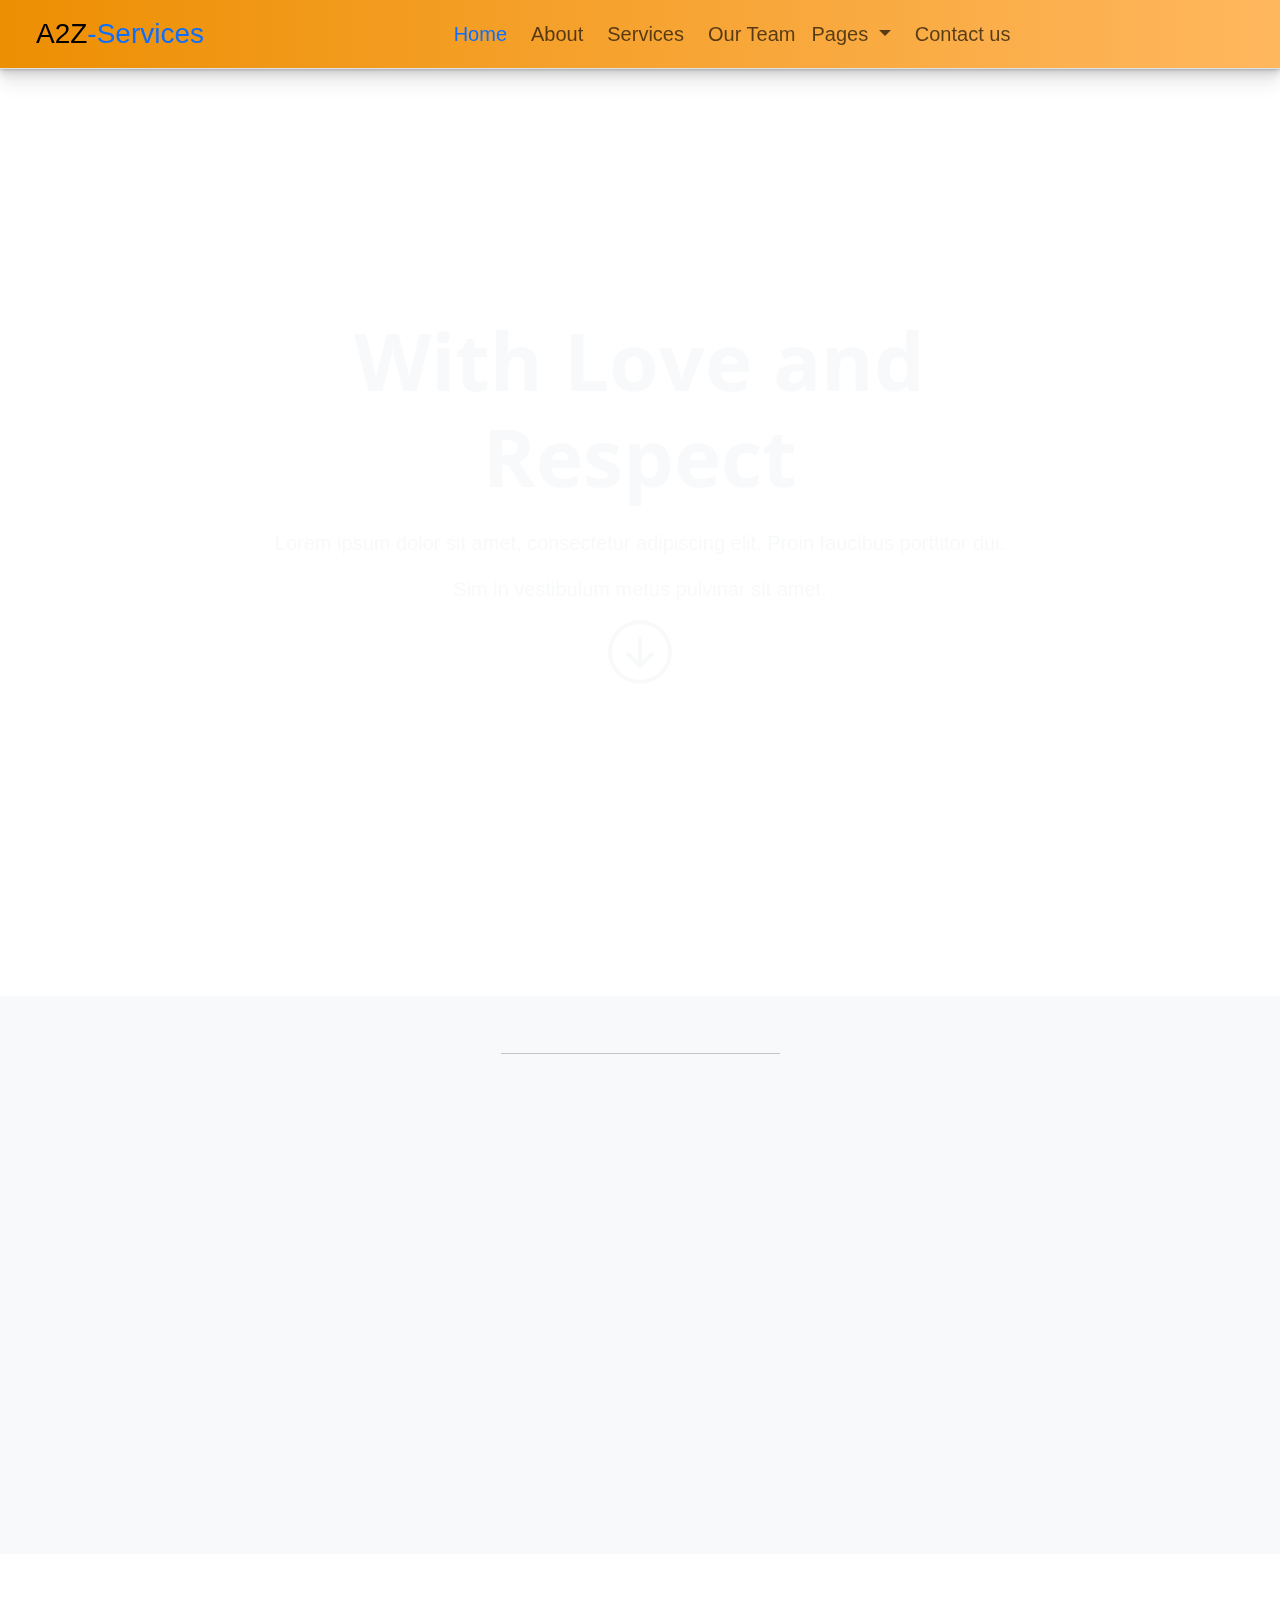
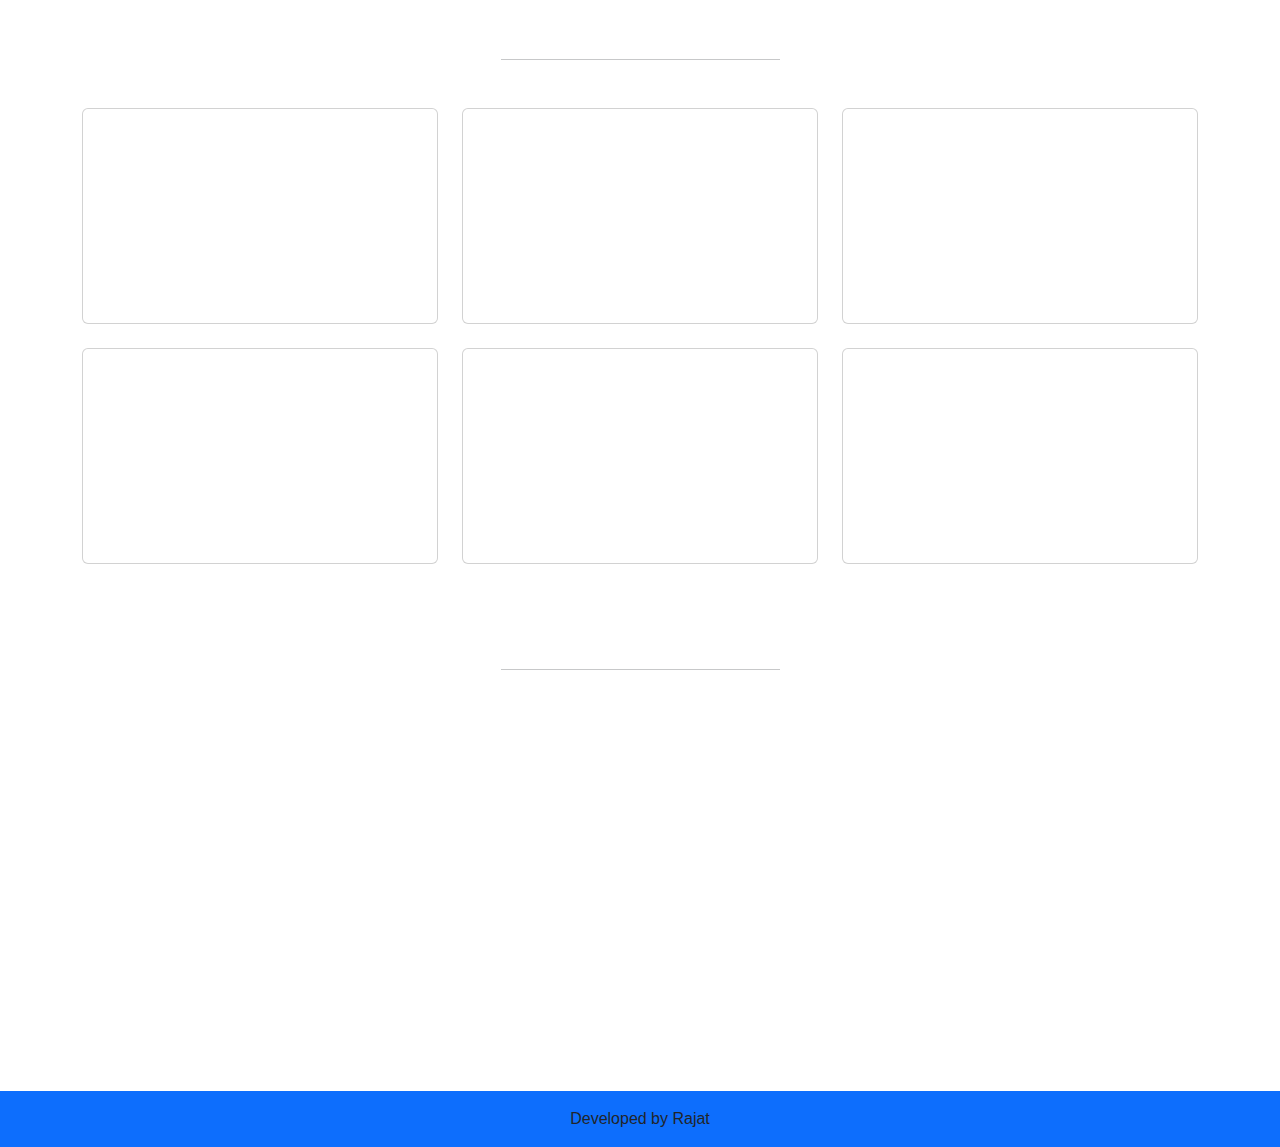
<file: A2Z Service/index.html>
<!DOCTYPE html>
<html lang="en">

<head>
    <meta charset="UTF-8" />
    <meta name="viewport" content="width=device-width, initial-scale=1.0" />
    <title>A2Z Services</title>

    <!-- Bootstratp Link -->
    <link href="https://cdn.jsdelivr.net/npm/bootstrap@5.3.3/dist/css/bootstrap.min.css" rel="stylesheet"
        integrity="sha384-QWTKZyjpPEjISv5WaRU9OFeRpok6YctnYmDr5pNlyT2bRjXh0JMhjY6hW+ALEwIH" crossorigin="anonymous" />

    <!-- AOS Librreary for Animation -->
    <link href="https://unpkg.com/aos@2.3.1/dist/aos.css" rel="stylesheet" />

    <!-- Font Awsome for Icon -->
    <link rel="stylesheet" href="https://cdnjs.cloudflare.com/ajax/libs/font-awesome/6.7.2/css/all.min.css"
        integrity="sha512-Evv84Mr4kqVGRNSgIGL/F/aIDqQb7xQ2vcrdIwxfjThSH8CSR7PBEakCr51Ck+w+/U6swU2Im1vVX0SVk9ABhg=="
        crossorigin="anonymous" referrerpolicy="no-referrer" />

    <link rel="preconnect" href="https://fonts.googleapis.com" />
    <link rel="preconnect" href="https://fonts.gstatic.com" crossorigin />
    <link href="https://fonts.googleapis.com/css2?family=Open+Sans:ital,wght@0,300..800;1,300..800&display=swap"
        rel="stylesheet" />

    <!--Main CSS  -->
    <link rel="stylesheet" href="./style.css" />
</head>

<body>
    <header>
        <!-- ----------Navbar Start -->
        <nav class="navbar navbar-expand-lg bg-cyan px-4 border-bottom fixed-top ">
            <div class="container-fluid">
                <a class="navbar-brand fs-3" href="#">A2Z<span class="text-primary">-Services</span></a>
                <button class="navbar-toggler" type="button" data-bs-toggle="collapse"
                    data-bs-target="#navbarSupportedContent" aria-controls="navbarSupportedContent"
                    aria-expanded="false" aria-label="Toggle navigation">
                    <span class="navbar-toggler-icon"></span>
                </button>
                <div class="collapse navbar-collapse fs-5 text-center" id="navbarSupportedContent">
                    <ul class="navbar-nav m-auto mb-2 mb-lg-0">
                        <li class="nav-item pe-2">
                            <a class="nav-link active text-primary" aria-current="page" href="#">Home</a>
                        </li>
                        <li class="nav-item pe-2">
                            <a class="nav-link" href="#">About</a>
                        </li>
                        <li class="nav-item pe-2">
                            <a class="nav-link" href="#">Services</a>
                        </li>

                        <li class="nav-item">
                            <a class="nav-link pe-2" href="#">Our Team</a>
                        </li>

                        <li class="nav-item dropdown pe-2">
                            <a class="nav-link dropdown-toggle" href="#" role="button" data-bs-toggle="dropdown"
                                aria-expanded="false">
                                Pages
                            </a>
                            <ul class="dropdown-menu">
                                <li><a class="dropdown-item" href="#">All Products</a></li>
                                <li><a class="dropdown-item" href="#">Videos</a></li>
                                <li>
                                    <hr class="dropdown-divider" />
                                </li>
                                <li><a class="dropdown-item" href="#">Playlist Links</a></li>
                            </ul>
                        </li>
                        <li class="nav-item">
                            <a class="nav-link pe-2" href="#">Contact us</a>
                        </li>
                    </ul>
                </div>
            </div>
            <!-- <div class="login">
                <a class="navbar-brand fs-3 pe-5" href="#"><span class="text-primary"></span></a>
            </div> -->
        </nav>
    </header>
    <!-- Navbar End -->

    <!-- Herosection start -->
    <section class="Hero_section my-5" data-aos="zoom-in" data-aos-offset="200">
        <div class="">
            <div class="position-relative overflow-hidden">
                <div class="d-flex min-vh-100 " lc-helper="video-bg">
                    <video style="z-index:1;object-fit: cover; object-position: 50% 50%;"
                        class="position-absolute w-100 min-vh-100" autoplay="" preload="" muted="" loop=""
                        playsinline="">
                        <!-- adjust object-position to tweak cropping on mobile -->
                        <source src="https://cdn.livecanvas.com/media/nature/video.mp4" type="video/mp4">
                    </video>
                    <div style="z-index:2" class="align-self-center text-center text-light col-md-8 offset-md-2">
                        <div class="lc-block mb-4">
                            <div editable="rich">
                                <h1 class="display-1 fw-bolder">With Love and Respect</h1>
                            </div>
                        </div>

                        <div class="lc-block">
                            <div editable="rich">
                                <p class="lead">Lorem ipsum dolor sit amet, consectetur adipiscing elit. Proin faucibus
                                    porttitor dui.</p>

                                <p class="lead">Sim in vestibulum metus pulvinar sit amet.

                                </p>

                            </div>
                        </div>

                        <div class="lc-block">
                            <svg width="4em" height="4em" viewBox="0 0 16 16" lc-helper="svg-icon" fill="currentColor"
                                xmlns="http://www.w3.org/2000/svg">
                                <path fill-rule="evenodd"
                                    d="M8 15A7 7 0 1 0 8 1a7 7 0 0 0 0 14zm0 1A8 8 0 1 0 8 0a8 8 0 0 0 0 16z"></path>
                                <path fill-rule="evenodd"
                                    d="M8 4a.5.5 0 0 1 .5.5v5.793l2.146-2.147a.5.5 0 0 1 .708.708l-3 3a.5.5 0 0 1-.708 0l-3-3a.5.5 0 1 1 .708-.708L7.5 10.293V4.5A.5.5 0 0 1 8 4z">
                                </path>
                            </svg>

                        </div>
                    </div>
                </div>
            </div>
        </div>
    </section>
    <!-- Herosection end -->

    <!-- About Section Start -->
    <section class="about my-5 bg-light">
        <div class="container ">
            <div class="mb-4 text-center">
                <h1 data-aos="fade-up" data-aos-offset="200">About <span class="text-primary">Us</span></h1>
                <hr class="w-25 m-auto ">
            </div>
            <div class="row">
                <div class="col-sm-12 col-md-6 col-lg-6 col-12">
                    <h1 data-aos="fade-right" data-aos-offset="200">This is about of me !</h1>

                    <p data-aos="fade-right" data-aos-offset="200" class="p-2">Lorem ipsum dolor sit amet consectetur
                        adipisicing elit. Magni, consectetur neque
                        voluptates pariatur itaque suscipit dignissimos quod, excepturi veniam maxime modi expedita
                        voluptatum? Obcaecati ullam dolor aspernatur quam quos officiis expedita harum optio! Lorem
                        ipsum dolor sit amet consectetur adipisicing elit. Repellat quasi beatae explicabo quos harum
                        odio quas. Nisi dolores dicta error?</p>

                    <button data-aos="fade-right" data-aos-offset="200" type="button"
                        class="btn btn-secondary mb-5">View more</button>


                    <div data-aos="fade-right" data-aos-offset="200" class="accordion accordion-flush"
                        id="accordionFlushExample">
                        <div class="accordion-item">
                            <h2 class="accordion-header">
                                <button class="accordion-button collapsed" type="button" data-bs-toggle="collapse"
                                    data-bs-target="#flush-collapseOne" aria-expanded="false"
                                    aria-controls="flush-collapseOne">
                                    Accordion Item #1
                                </button>
                            </h2>
                            <div id="flush-collapseOne" class="accordion-collapse collapse"
                                data-bs-parent="#accordionFlushExample">
                                <div class="accordion-body">Placeholder content for this accordion, which is intended to
                                    demonstrate the <code>.accordion-flush</code> class. This is the first item's
                                    accordion body.</div>
                            </div>
                        </div>
                        <div class="accordion-item">
                            <h2 class="accordion-header">
                                <button class="accordion-button collapsed" type="button" data-bs-toggle="collapse"
                                    data-bs-target="#flush-collapseTwo" aria-expanded="false"
                                    aria-controls="flush-collapseTwo">
                                    Accordion Item #2
                                </button>
                            </h2>
                            <div id="flush-collapseTwo" class="accordion-collapse collapse"
                                data-bs-parent="#accordionFlushExample">
                                <div class="accordion-body">Placeholder content for this accordion, which is intended to
                                    demonstrate the <code>.accordion-flush</code> class. This is the second item's
                                    accordion body. Let's imagine this being filled with some actual content.</div>
                            </div>
                        </div>
                        <div class="accordion-item">
                            <h2 class="accordion-header">

                                <button class="accordion-button collapsed" type="button" data-bs-toggle="collapse"
                                    data-bs-target="#flush-collapseThree" aria-expanded="false"
                                    aria-controls="flush-collapseThree">
                                    Accordion Item #3
                                </button>
                            </h2>

                            <div id="flush-collapseThree" class="accordion-collapse collapse"
                                data-bs-parent="#accordionFlushExample">
                                <div class="accordion-body">Placeholder content for this accordion, which is intended to
                                    demonstrate the <code>.accordion-flush</code> class. This is the third item's
                                    accordion body. Nothing more exciting happening here in terms of content, but just
                                    filling up the space to make it look, at least at first glance, a bit more
                                    representative of how this would look in a real-world application.</div>
                            </div>
                        </div>
                    </div>

                </div>
                <div data-aos="fade-left" data-aos-offset="200" class="col-sm-12 col-md-6 col-lg-6 col-12 ms-auto p-25">
                    <img src="./Images/bgg.jpg" class="img-fluid img-thumbnail" alt="...">


                </div>


            </div>
    </section>
    <!-- About Section End -->

    <!-- Services-Section start -->
    <section class="services">
        <div class="container">
            <div class="mb-5 text-center">
                <h1 data-aos="fade-up" data-aos-offset="200">Our <span class="text-primary">Services</span></h1>
                <hr class="w-25 m-auto ">
            </div>

            <div class="row mb-4">
                <div class="col-sm-12 col-md-4 col-lg-4 col-12 ">
                    <div class="card">
                        <div class="card-body" data-aos="zoom-in" data-aos-offset="200">
                            <i class="fa-solid fa-truck-fast bg-primary p-2 m-2 text-white rounded"></i>
                            <h5 class="card-title">Special title treatment</h5>
                            <p class="card-text">With supporting text below as a natural lead-in to additional content.
                            </p>
                            <a href="#" class="btn btn-primary">Go somewhere</a>
                        </div>
                    </div>
                </div>
                <div class="col-sm-12 col-md-4 col-lg-4 col-12 ">
                    <div class="card">
                        <div class="card-body bg-primary" data-aos="zoom-in" data-aos-offset="200">
                            <i class="fa-solid fa-truck-fast bg-primary p-2 m-2 text-dark bg-white rounded"></i>
                            <h5 class="card-title">Special title treatment</h5>
                            <p class="card-text">With supporting text below as a natural lead-in to additional content.
                            </p>
                            <a href="#" class="btn btn-primary">Go somewhere</a>
                        </div>
                    </div>
                </div>
                <div class="col-sm-12 col-md-4 col-lg-4 col-12 ">
                    <div class="card">
                        <div class="card-body" data-aos="zoom-in" data-aos-offset="200">
                            <i class="fa-solid fa-truck-fast bg-primary p-2 m-2 text-white rounded"></i>
                            <h5 class="card-title">Special title treatment</h5>
                            <p class="card-text">With supporting text below as a natural lead-in to additional content.
                            </p>
                            <a href="#" class="btn btn-primary">Go somewhere</a>
                        </div>
                    </div>
                </div>
            </div>
            <!------------- -->
            <div class="row mb-4 ">
                <div class="col-sm-12 col-md-4 col-lg-4 col-12">
                    <div class="card">
                        <div class="card-body bg-primary" data-aos="zoom-in" data-aos-offset="200">
                            <i class="fa-solid fa-truck-fast bg-primary p-2 m-2 text-dark bg-white rounded"></i>
                            <h5 class="card-title">Special title treatment</h5>
                            <p class="card-text">With supporting text below as a natural lead-in to additional content.
                            </p>
                            <a href="#" class="btn btn-primary">Go somewhere</a>
                        </div>
                    </div>
                </div>
                <div class="col-sm-12 col-md-4 col-lg-4 col-12 ">
                    <div class="card">
                        <div class="card-body" data-aos="zoom-in" data-aos-offset="200">
                            <i class="fa-solid fa-truck-fast bg-primary p-2 m-2 text-white rounded"></i>
                            <h5 class="card-title">Special title treatment</h5>
                            <p class="card-text">With supporting text below as a natural lead-in to additional content.
                            </p>
                            <a href="#" class="btn btn-primary">Go somewhere</a>
                        </div>
                    </div>
                </div>
                <div class="col-sm-12 col-md-4 col-lg-4 col-12 ">
                    <div class="card">
                        <div class="card-body bg-primary" data-aos="zoom-in" data-aos-offset="200">
                            <i class="fa-solid fa-truck-fast bg-primary p-2 m-2 text-dark bg-white rounded"></i>
                            <h5 class="card-title">Special title treatment</h5>
                            <p class="card-text">With supporting text below as a natural lead-in to additional content.
                            </p>
                            <a href="#" class="btn btn-primary">Go somewhere</a>
                        </div>
                    </div>
                </div>
            </div>


        </div>
    </section>
    <!-- Services Section End -->

    <!-- Team Section start -->
    <section class="team my-5 ">
        <div class="container">
            <div class="mb-5 text-center">
                <h1 data-aos="fade-up" data-aos-offset="200">Our <span class="text-primary">Team</span></h1>
                <hr class="w-25 m-auto ">
            </div>
            <div class="row my-5">
                <div class="col-sm-12 col-md-4 col-lg-4 col-12  ">
                    <div class="card">
                        <div class="card-body text-center" data-aos="zoom-in" data-aos-offset="200">
                            <img src="./Images/Product/p6.jpg " class="img-fluid rounded-circle p-2 my-3" alt="">
                            <h5 class="card-title fw-semibold fs-4">Rajat Kumar</h5>
                            <p class="card-text">With supporting text below as a natural </p>
                        </div>
                    </div>
                </div>

                <div class="col-sm-12 col-md-4 col-lg-4 col-12 ">
                    <div class="card">
                        <div class="card-body text-center"  data-aos="zoom-in" data-aos-offset="200">
                            <img src="./Images/Product/p6.jpg " class="img-fluid rounded-circle p-2 my-3" alt="">
                            <h5 class="card-title fw-semibold fs-4">Bimal Kumar Das</h5>
                            <p class="card-text">With supporting text below as a natural </p>
                        </div>
                    </div>
                </div>

                <div class="col-sm-12 col-md-4 col-lg-4 col-12 ">
                    <div class="card">
                        <div class="card-body text-center"  data-aos="zoom-in" data-aos-offset="200">
                            <img src="./Images/Product/p6.jpg " class="img-fluid rounded-circle p-2 my-3" alt="">
                            <h5 class="card-title fw-semibold fs-4">Saroj Kumar Das</h5>
                            <p class="card-text">With supporting text below as a natural </p>
                        </div>
                    </div>
                </div>
            </div>


    </section>
    <!-- Team Section end -->

    <!-- Contact_Section start -->
     <section class="Contact">
        <div class="container">
            <div class="row">
                <div col-sm></div>
            </div>
        </div>

     </section>
    <!-- Contact_Section end -->

    <!-- footer start -->
     <section class="footer">
        <div class="container-fluid text-center bg-primary p-3 ">
            Developed by Rajat
        </div>
     </section>
     <!-- footer end -->










    <!-- Bootstrap Js -->
    <script src="https://cdn.jsdelivr.net/npm/bootstrap@5.3.3/dist/js/bootstrap.bundle.min.js"
        integrity="sha384-YvpcrYf0tY3lHB60NNkmXc5s9fDVZLESaAA55NDzOxhy9GkcIdslK1eN7N6jIeHz"
        crossorigin="anonymous"></script>
    <!--AOS JS For Animation  -->
    <script src="https://unpkg.com/aos@2.3.1/dist/aos.js"></script>
    <script>
        AOS.init();
    </script>
</body>

</html>
</file>
<file: A2Z Service/style.css>
* {
  margin: 0;
  padding: 0;
  box-sizing: border-box;
  font-family: Arial, Helvetica, sans-serif;
}
/* Navbar */
h1 {
  font-family: "Open Sans", serif;
}
.navbar {
    background: #FFB75E;  /* fallback for old browsers */
background: -webkit-linear-gradient(to right, #ED8F03, #FFB75E);  /* Chrome 10-25, Safari 5.1-6 */
background: linear-gradient(to right, #ED8F03, #FFB75E); /* W3C, IE 10+/ Edge, Firefox 16+, Chrome 26+, Opera 12+, Safari 7+ */
box-shadow: rgba(0, 0, 0, 0.07) 0px 1px 1px, rgba(0, 0, 0, 0.07) 0px 2px 2px, rgba(0, 0, 0, 0.07) 0px 4px 4px, rgba(0, 0, 0, 0.07) 0px 8px 8px, rgba(0, 0, 0, 0.07) 0px 16px 16px;
}

/* card */

.team img{
    min-width: 50%;
    max-height: 200px;
}
.team .card{
    border: none;
}
</file>
